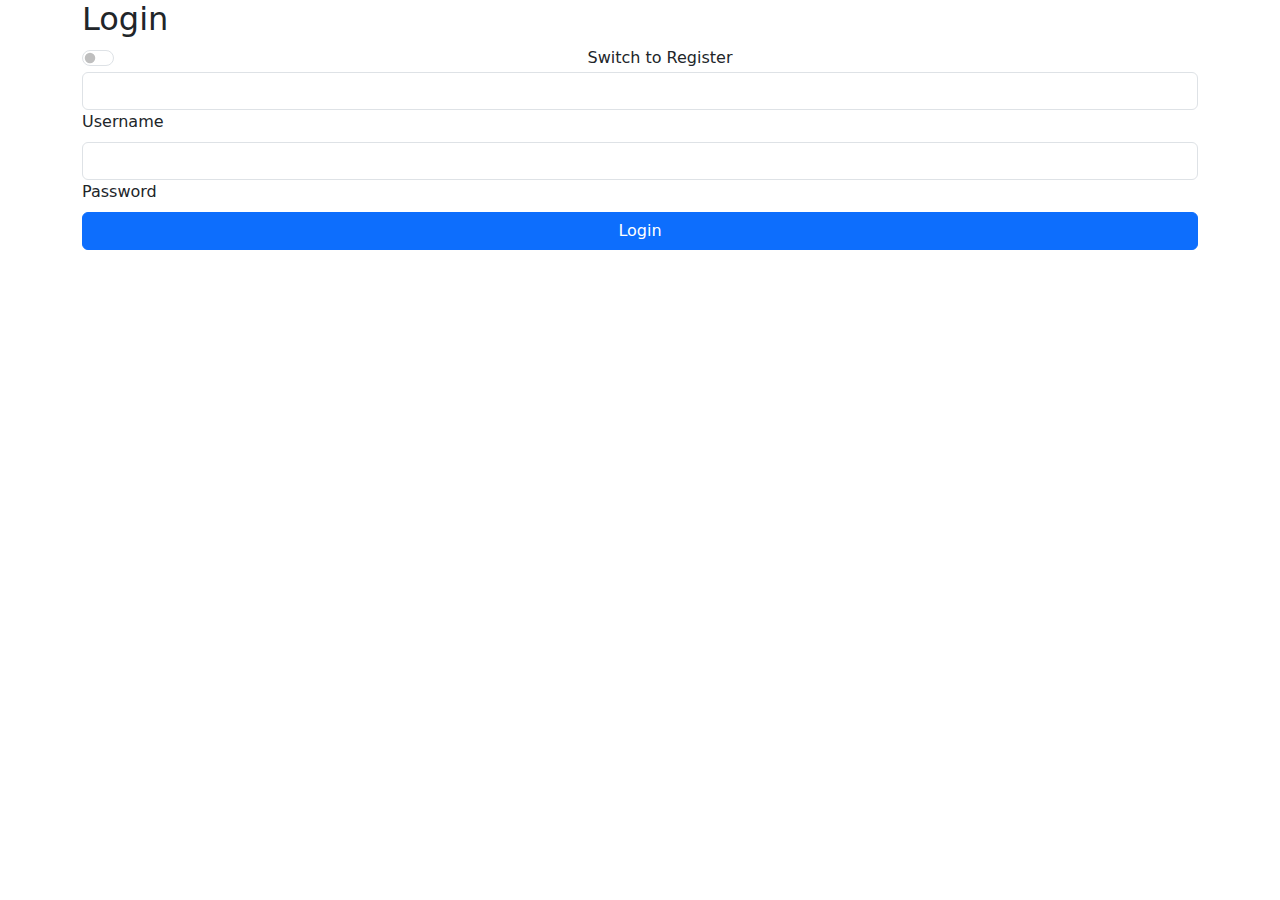
<file: PAGES/login.html>
<!DOCTYPE html>
<html lang="en">

<head>
    <meta charset="UTF-8">
    <meta name="viewport" content="width=device-width, initial-scale=1.0">

    <!-- Bootstrap CSS -->
    <link href="https://cdn.jsdelivr.net/npm/bootstrap@5.3.0-alpha1/dist/css/bootstrap.min.css" rel="stylesheet">
    <!-- Bootstrap JS (requires Popper.js for modals) -->
    <script src="https://cdn.jsdelivr.net/npm/@popperjs/core@2.11.6/dist/umd/popper.min.js"></script>
    <script src="https://cdn.jsdelivr.net/npm/bootstrap@5.3.0-alpha1/dist/js/bootstrap.min.js"></script>

    <!-- Link to the external CSS file -->
    <link rel="stylesheet" href="../styles.css">

    <script src="../script.js"></script>

    <title>Login/Register</title>
</head>

<body>
    <div class="container">
        <h2 id="formTitle">Login</h2>

        <!-- Bootstrap Toggle Switch between Login and Register -->
        <div class="form-check form-switch text-center">
            <input class="form-check-input" type="checkbox" id="formToggle" onclick="toggleForms()">
            <label class="form-check-label" for="formToggle" id="toggleLabel">Switch to Register</label>
        </div>




        <!-- Login Form -->
        <!--
        This form does not have action and method attributes because we are not sending data to the server
        directly from the form. Instead, we are using JavaScript to handle the login and register requests.
        So form is connected via button click event to the JavaScript function.
         -->
        <form id="loginForm" style="display:block;">
            <!-- Username input with MDB classes -->
            <div data-mdb-input-init class="form-outline">
                <input type="text" id="loginUsername" class="form-control" required />
                <label class="form-label" for="loginUsername">Username</label>
            </div>

            <!-- Password input with MDB classes -->
            <div data-mdb-input-init class="form-outline">
                <input type="password" id="loginPassword" class="form-control" required />
                <label class="form-label" for="loginPassword">Password</label>
            </div>

            <!-- Submit button with MDB classes -->
            <button type="submit" data-mdb-button-init data-mdb-ripple-init class="btn btn-primary btn-block mb-4 w-100"
                onclick="handleLogin(event)">Login</button>
        </form>




        <!-- Register Form (Initially Hidden) -->
        <form id="registerForm" style="display:none;">
            <!-- Username input with MDB classes -->
            <div data-mdb-input-init class="form-outline">
                <input type="text" id="registerUsername" class="form-control" required />
                <label class="form-label" for="registerUsername">Username</label>
            </div>

            <!-- Password input with MDB classes -->
            <div data-mdb-input-init class="form-outline">
                <input type="password" id="registerPassword" class="form-control" required />
                <label class="form-label" for="registerPassword">Password</label>
            </div>

            <!-- Register button with MDB classes -->
            <button type="submit" data-mdb-button-init data-mdb-ripple-init class="btn btn-primary btn-block w-100"
                onclick="handleRegister(event)">Register</button>
        </form>
    </div>



    
    <!-- Alert for displaying login/register errors -->
    <div id="loginAlert" class="alert alert-danger" role="alert" style="display:none;"></div>

</body>

</html>
</file>
<file: styles.css>
.my-dark {
  background-color: black !important;
}

.navbar a {
  color: white;
}

.navbar a:hover {
  color: orange;
}


/* Full-screen video background container */
.video-bg {
  position: relative;
  height: 100vh;
  width: 100%;
  overflow: hidden;
}

/* Video settings */
.video-bg video {
  position: absolute;
  top: 50%;
  left: 50%;
  min-width: 100%;
  min-height: 100%;
  width: auto;
  height: auto;
  z-index: -1;
  transform: translate(-50%, -50%);
}

/* Overlay for content */
.overlay {
  position: absolute;
  top: 0;
  left: 0;
  right: 0;
  bottom: 0;
  background-color: rgba(0, 0, 0, 0.5);
  /* Semi-transparent overlay */
  display: flex;
  justify-content: center;
  align-items: center;
}

/* Text on top of the background */
.overlay h1 {
  color: white;
  font-size: 3rem;
  text-shadow: 2px 2px 5px rgba(0, 0, 0, 0.7);
}


.img-fluid {
  max-width: 140px !important;
  height: auto;
}

/* mobile styles */
@media (max-width: 768px) {
  .overlay h1 {
    font-size: 2rem;
  }

  .img-fluid {
    max-width: 100px !important;
  }
}
</file>
